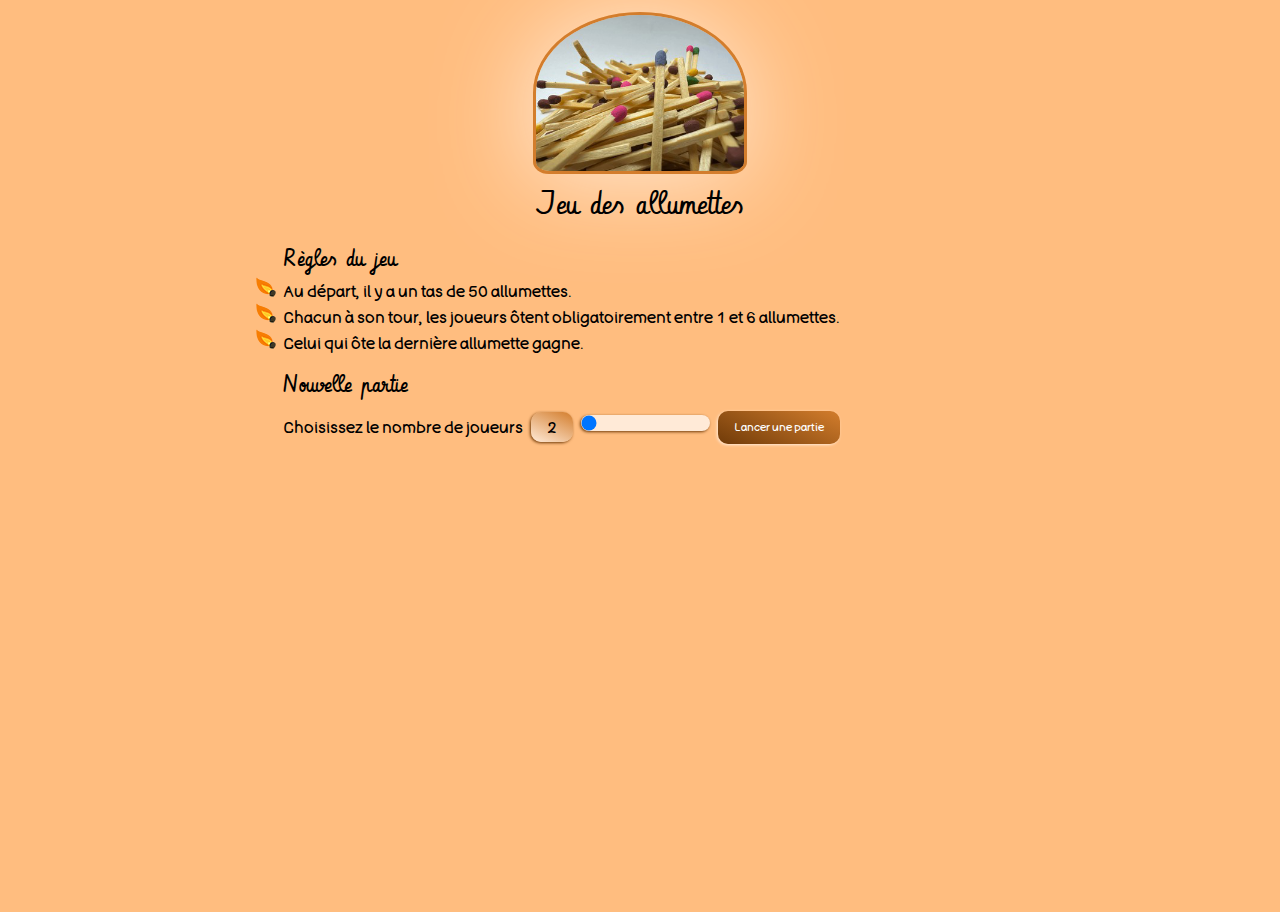
<file: allumettes/index.html>
<!DOCTYPE html>
<html lang="fr-FR">
<head>
    <meta charset="UTF-8">
    <meta name="viewport" content="width=device-width, initial-scale=1.0">
    <title>[GHL] [C00] Exercices individuels - Jeu des allumettes</title>
    <link rel="stylesheet" href="styles/index.css"/>
    <script src="js/index.js" defer></script>
</head>
<body>
    <main>
        <header>
            <img id="title_image" src="assets/images/matches.jpg" alt="Tas d'allumettes">
            <h1>Jeu des allumettes</h1>
        </header>
        <section>
            <h2>Règles du jeu</h2>
            <div>
                <ul>
                    <li>Au départ, il y a un tas de 50 allumettes.</li>
                    <li>Chacun à son tour, les joueurs ôtent obligatoirement entre 1 et 6 allumettes.</li>
                    <li>Celui qui ôte la dernière allumette gagne.</li>
                </ul>
            </div>
        </section>
        <section>
            <h2>Nouvelle partie</h2>
                <div class="center">
                    <div id="choose">Choisissez le nombre de joueurs</div>
                    <div id="gamers_nb">2</div>
                    <input
                    id="gamers_choice"
                    type="range"
                    name="Nombre de joueurs"
                    step="1"
                    min="2"
                    max="8"
                    value="2">
                    </input>
                    <button id="game_start">Lancer une partie</button>
                </div>
        </section>
        <section id="game">
            <h2>Jeu</h2>
            <div><span id="matches_left">50</span> allumettes restantes</div>
            <div>C'est au tour du joueur n°<span id="gamer_round">1</span></div>
            <div class="center">
                <button id="matches_decrement"><</button>
                <div id="matches_choice">1</div>
                <button id="matches_increment">></button>
                <button id="matches_remove">Enlever</button>
            </div>
            <div id="matches_display" class="center"></div>
        </section>
    </main>
    <footer>
        <img id="title_image" src="assets/images/matches.jpg" alt="Tas d'allumettes">
        <h1>Jeu des allumettes</h1>
        <h2>Bravo !</h2>
        <div id="game_winner"></div>
        <button id="game_result">Yay !</button>
    </footer>
</body>
</html>
</file>
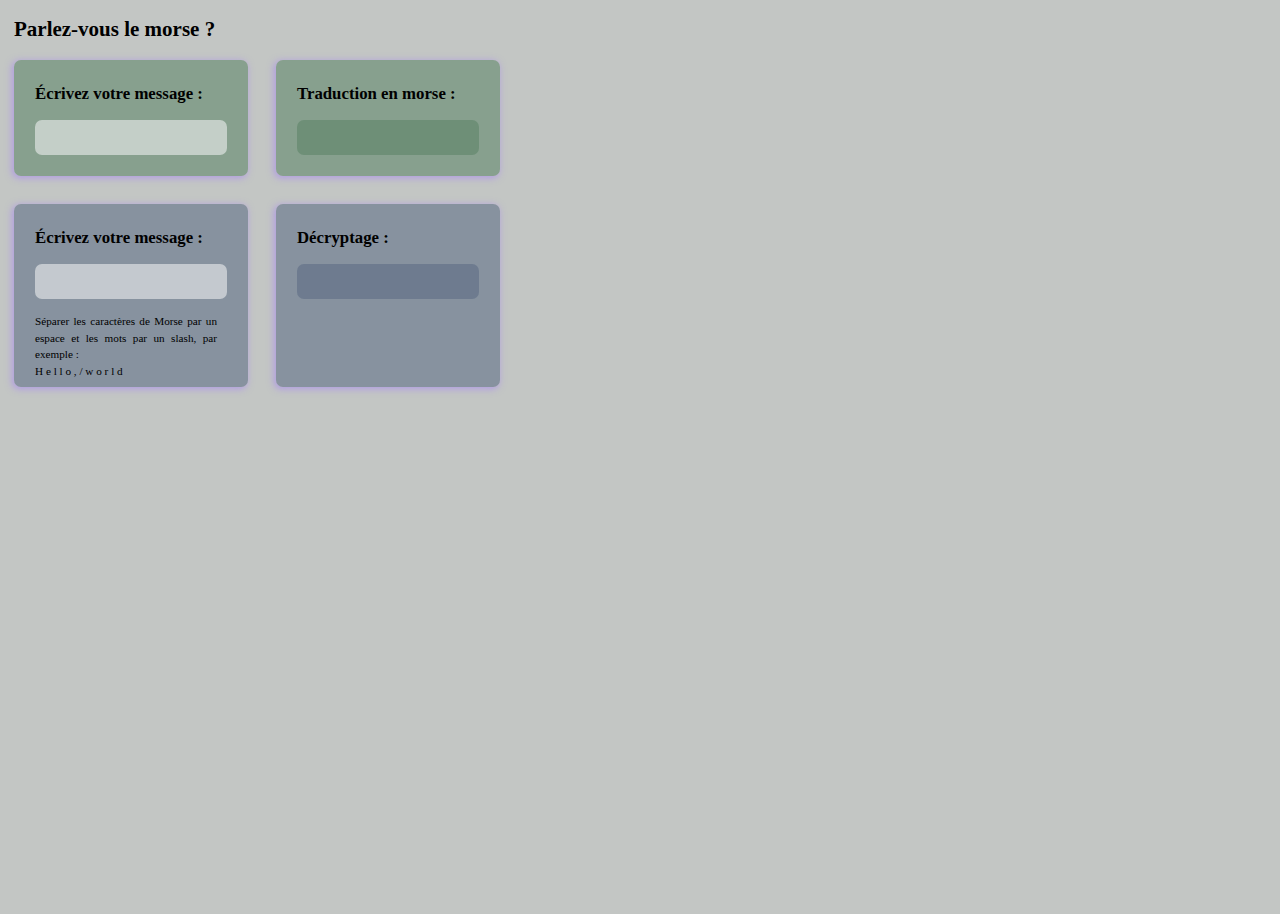
<file: morse/index.html>
<!DOCTYPE html>
<html lang="fr-FR">
  <head>
    <meta charset="UTF-8" />
    <meta name="viewport" content="width=device-width, initial-scale=1.0" />
    <title>Parlez-vous le morse ?</title>
    <link rel="stylesheet" href="src/styles/main.css" />
    <script defer src="src/js/main.js" type="module"></script>
  </head>
  <body>
    <h1>Parlez-vous le morse ?</h1>
    <div id="encode">
      <div>
        <h2>Écrivez votre message :</h2>
        <input id="message" type="text"></input>
      </div>
      <div>
        <h2>Traduction en morse :</h2>
        <div id="translation"></div>
      </div>
    </div>
    <div id="decode">
      <div>
        <h2>Écrivez votre message :</h2>
        <input id="morse" type="text"></input>
        <p>Séparer les caractères de Morse par un espace et les mots par un slash, par exemple :</p>
        <p>H e l l o , / w o r l d</p>
      </div>
      <div>
        <h2>Décryptage :</h2>
        <div id="decyphering"></div>
      </div>
    </div>
  </body>
</html>
</file>
<file: allumettes/styles/index.css>
@import "reset.css";
@font-face {
  font-family: BadComic; /* set name */
  src: url(../assets/fonts/BadComic-Regular.ttf); /* url of the font */
}
@font-face {
  font-family: Vibur; /* set name */
  src: url(../assets/fonts/Vibur-Regular.ttf); /* url of the font */
}
html {
    width: 100vw;
    height: 100vh;
}
body {
    width: 100%;
    height: 100%;
    text-align: center;
    background: #ffbd7f;
    font-family: BadComic;
	font-size: 1rem;
    color: black;
}
main {
    margin: auto;
    padding: 0 2rem;
    width: 98%;
    height: 98%;
}
#title_image {
    margin: 1% auto;
    width:30%;
    border-style: solid;
    border-width: 0.2rem;
    border-color: #d37d2c ;
    border-radius: 100% 100% 15% 15%;
    box-shadow: -0.2rem 0.2rem 6rem #ffead7;
}
h1, h2 {
    font-family: Vibur;
    font-size: 2rem;
}
h2 {
    font-size: 1.5rem;
}
ul {
    list-style: url("../assets/images/match_icon.png");
}
.center {
    margin:auto;
    display: flex;
    flex-wrap: wrap;
    justify-content: left;
    align-items: center;
}
header, section {
    margin: 1% auto 0 auto;
    width: 60%;
    min-width: 375px;
    text-align: left;
}
header {
    text-align: center;
}
button {
    margin: 0 0.5rem 0 0;
    padding: 0.5rem 1rem;
	font-size: 0.7rem;
    color: white;
    border: none;
    border-radius: 10px;
    background:  linear-gradient(-155deg, #d37d2c, #703b09);
    box-shadow: -1px 1px 3px #ffead7;
    cursor: pointer;
}
button:hover {
    color: black;
    background:  linear-gradient(-155deg, #d37d2c, #ffead7);
    box-shadow: -1px 1px 3px #703b09;
}
#choose {
    margin: 0 0.5rem 0 0;
}
#gamers_choice {
    margin: 0 0.5rem 0 0;
    appearance: none;
    border-radius: 10px;
    border: none;
    background:  #ffead7;
    box-shadow: -1px 1px 3px #703b09;
    cursor: pointer;
}
#gamers_nb, #matches_left, #matches_choice {
    margin: 0 0.5rem 0 0;
    padding: 0.2rem 1rem;
    color: black;
    border: none;
    border-radius: 10px;
    background:  linear-gradient(-155deg, #d37d2c, #ffead7);
    box-shadow: -1px 1px 3px #703b09;
}
#choose, #gamers_nb, input, #game_start {
    margin-top: 0.5rem;
}
#matches_display {
    height: 60%;
}
.match_display {
    height: 4rem;
}
</file>
<file: morse/src/styles/main.css>
@import "reset.css";
html {
    font-size: 14px;
}
body {
    font-family: Georgia, 'Times New Roman', Times, serif;
    color: black;
    background-color: rgba(171, 174, 172, 0.711);
}
#encode, #decode {
    display: flex;
}
h1, h2 {
    margin: 1rem 1rem 0 1rem;
    font-weight: bold;
    font-size: 1.5rem;
}
h2 {
    font-size: 1.2rem;
}
p {
    display: block;
    max-width: 13rem;
    margin: 0 1rem;
    font-size: 0.8rem;
    text-align: justify;
}
#encode div, #decode div, input {
    margin: 1rem;
    padding: 0.5rem;
    border: none;
}
input {
    min-width: 13rem;
}
#encode > div, #decode > div, #translation {
    border-radius: 0.5rem;
    background-color: rgba(91, 131, 101, 0.571);
}
#decode > div, #decyphering {
    border-radius: 0.5rem;
    background-color: rgba(91, 106, 131, 0.571);
}
#encode > div, #decode > div {
    box-shadow: -0.1rem 0.1rem 0.5rem rgba(164,126,248, 0.6);
}
input {
    background-color: rgba(241, 243, 242, 0.571);
    border-radius: 0.5rem;
    outline: none;
}
#translation, #decyphering {
    display: block;
    min-width: 13rem;
    max-width: 25rem;
    min-height: 2.5rem;
    color: white;
}
</file>
